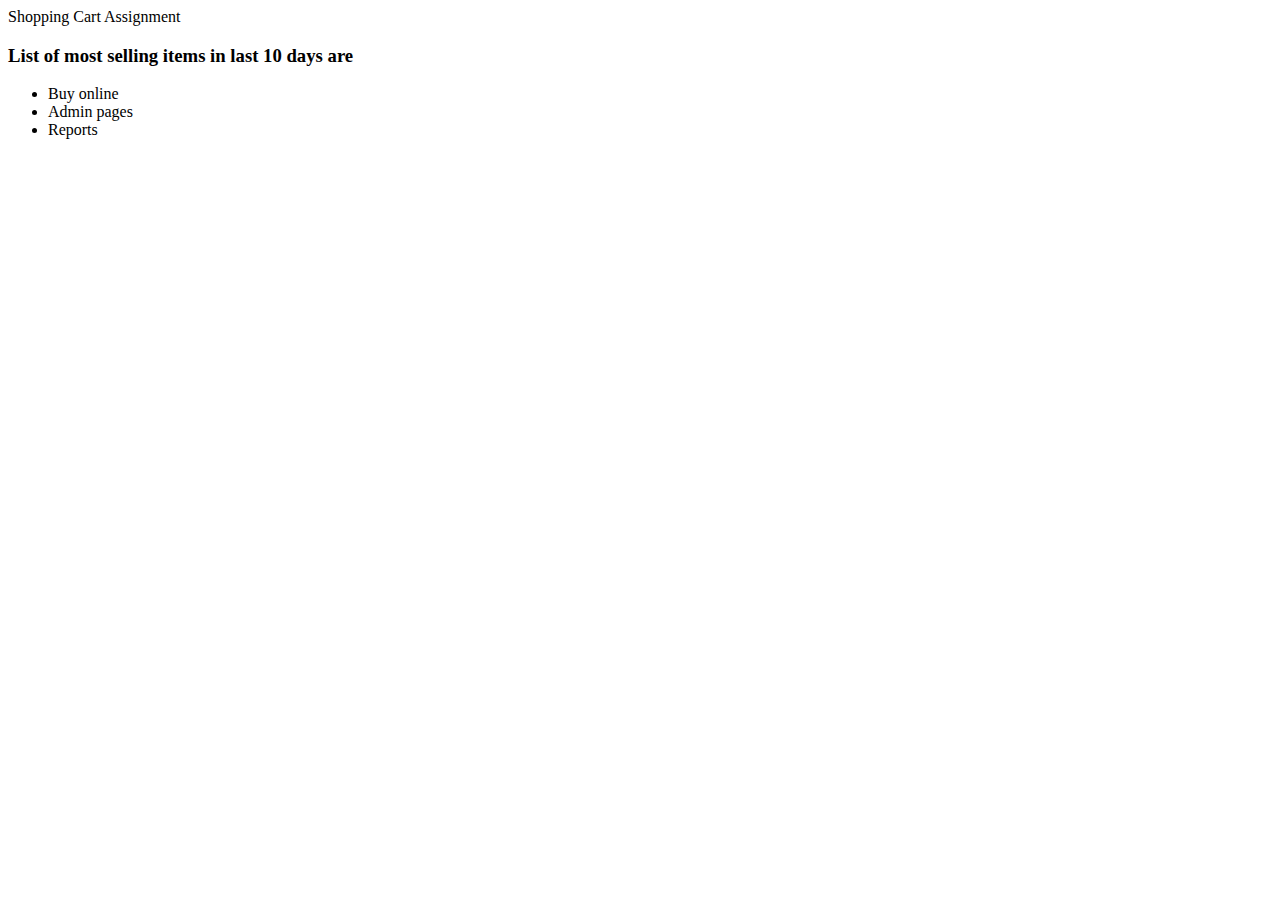
<file: target/classes/templates/index.html>
<!DOCTYPE html>
<html xmlns:th="http://www.thymeleaf.org">
   <head>
      <meta charset="UTF-8">
      <title>Shopping Cart </title>
      <link rel="stylesheet" type="text/css" th:href="@{/styles.css}" />
   </head>
   <body>
      <th:block th:include="/_header"></th:block>
      <th:block th:include="/_menu"></th:block>

      <div class="page-title">Shopping Cart Assignment</div>

      <div class="demo-container">
         <h3>List of most selling items in last 10 days are</h3>
         <ul>
            <li>Buy online</li>
            <li>Admin pages</li>
            <li>Reports</li>
         </ul>
      </div>

      <th:block th:include="/_footer"></th:block>

   </body>
</html>
</file>
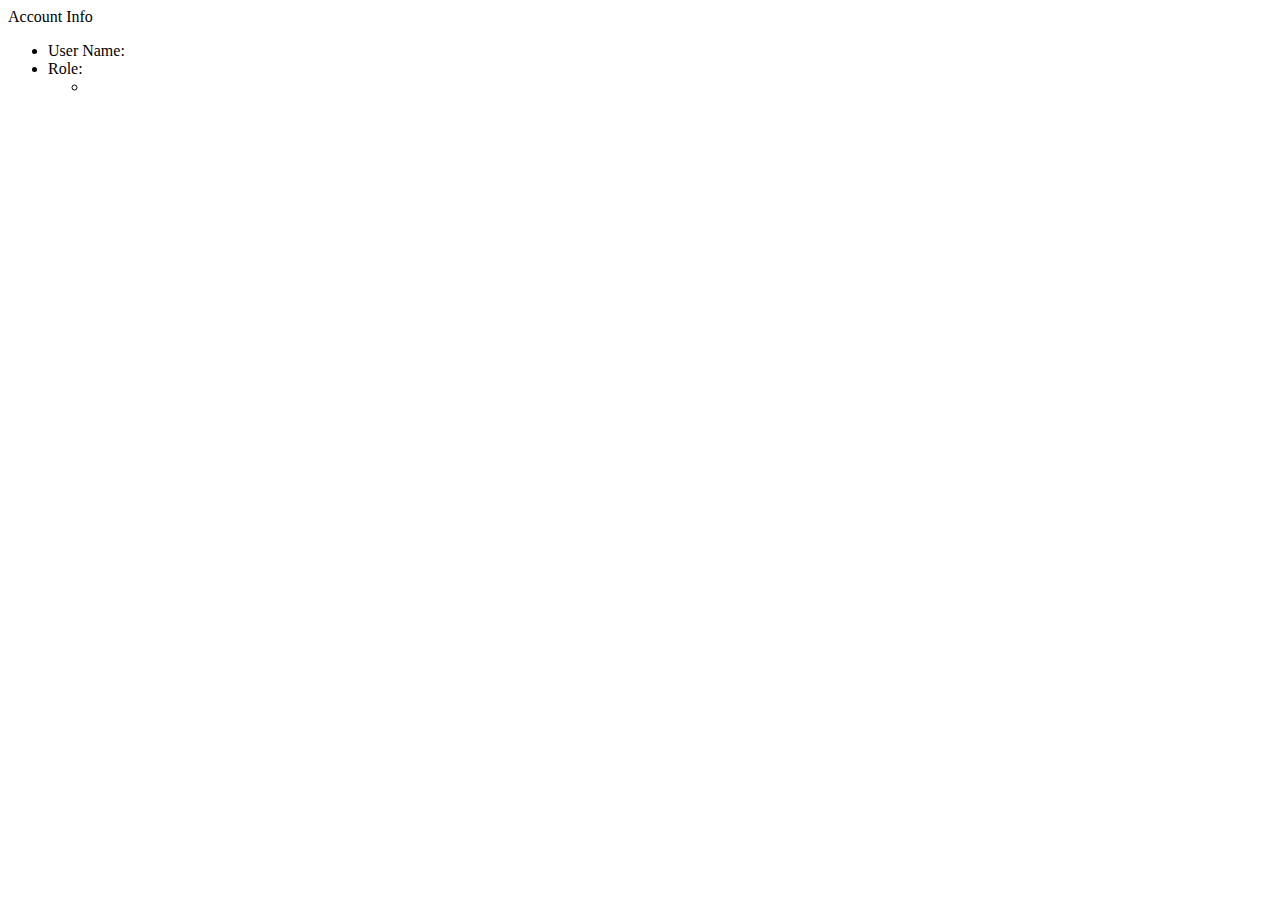
<file: target/classes/templates/accountInfo.html>
<!DOCTYPE html>
<html xmlns:th="http://www.thymeleaf.org">
   <head>
      <meta charset="UTF-8">
      <title>Account Info</title>
      <link rel="stylesheet" type="text/css" th:href="@{/styles.css}">
   </head>
   <body>
    
      <th:block th:include="/_header"></th:block>
      <th:block th:include="/_menu"></th:block>
       
      <div class="page-title">Account Info</div>
      <div class="account-container">
         <ul>
            <li>User Name: <span th:utext="${#request.userPrincipal.name}"></span></li>
            <li>
               Role:
               <ul>
                  <li th:each="auth : ${userDetails.authorities}" th:utext="${auth.authority}"></li>
               </ul>
            </li>
         </ul>
      </div>
       
      <th:block th:include="/_footer"></th:block>
       
   </body>
</html>
</file>
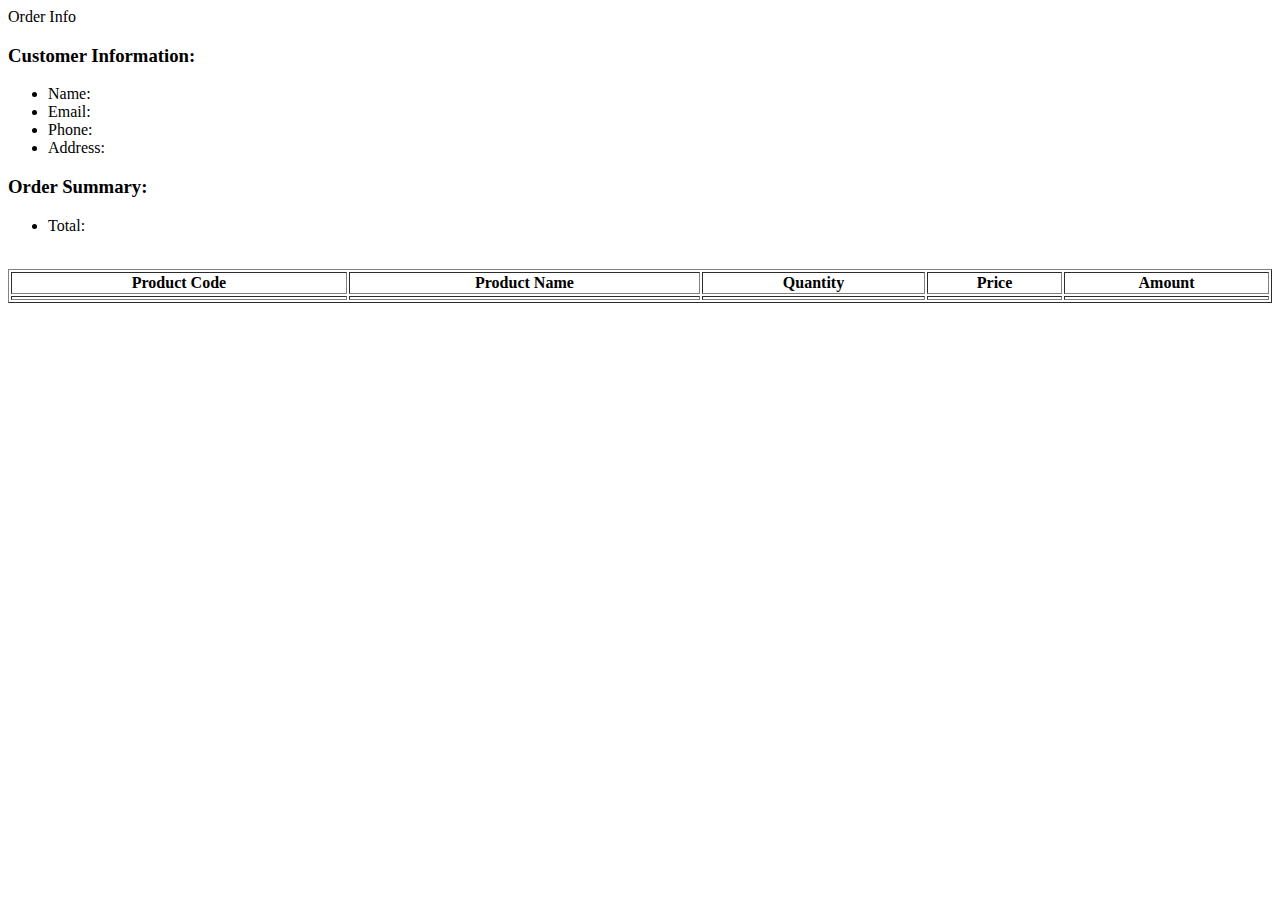
<file: target/classes/templates/order.html>
<!DOCTYPE html>
<html xmlns:th="http://www.thymeleaf.org">
   <head>
      <meta charset="UTF-8">
      <title>Product List</title>
      <link rel="stylesheet" type="text/css" th:href="@{/styles.css}">
   </head>
   <body>
      <th:block th:include="/_header"></th:block>
      <th:block th:include="/_menu"></th:block>
       
      <div class="page-title">Order Info</div>
       
      <div class="customer-info-container">
         <h3>Customer Information:</h3>
         <ul>
            <li>Name: <span th:utext="${orderInfo.customerName}"></span></li>
            <li>Email: <span th:utext="${orderInfo.customerEmail}"></span></li>
            <li>Phone: <span th:utext="${orderInfo.customerPhone}"></span></li>
            <li>Address: <span th:utext="${orderInfo.customerAddress}"></span></li>
         </ul>
         <h3>Order Summary:</h3>
         <ul>
            <li>Total:
               <span class="total" th:utext="${#numbers.formatDecimal(orderInfo.amount,3,2,'COMMA')}">         
               </span>
            </li>
         </ul>
      </div>
      <br/>
      <table border="1" style="width:100%">
         <tr>
            <th>Product Code</th>
            <th>Product Name</th>
            <th>Quantity</th>
            <th>Price</th>
            <th>Amount</th>
         </tr>
         <tr th:each="orderDetailInfo : ${orderInfo.details}">
            <td th:utext="${orderDetailInfo.productCode}"></td>
            <td th:utext="${orderDetailInfo.productName}"></td>
            <td th:utext="${orderDetailInfo.quanity}"></td>
            <td th:utext="${#numbers.formatDecimal(orderDetailInfo.price,3,2,'COMMA')}"></td>
            <td th:utext="${#numbers.formatDecimal(orderDetailInfo.amount,3,2,'COMMA')}"></td>
         </tr>
      </table>
       
      <th:block th:include="/_footer"></th:block>
       
   </body>
</html>
</file>
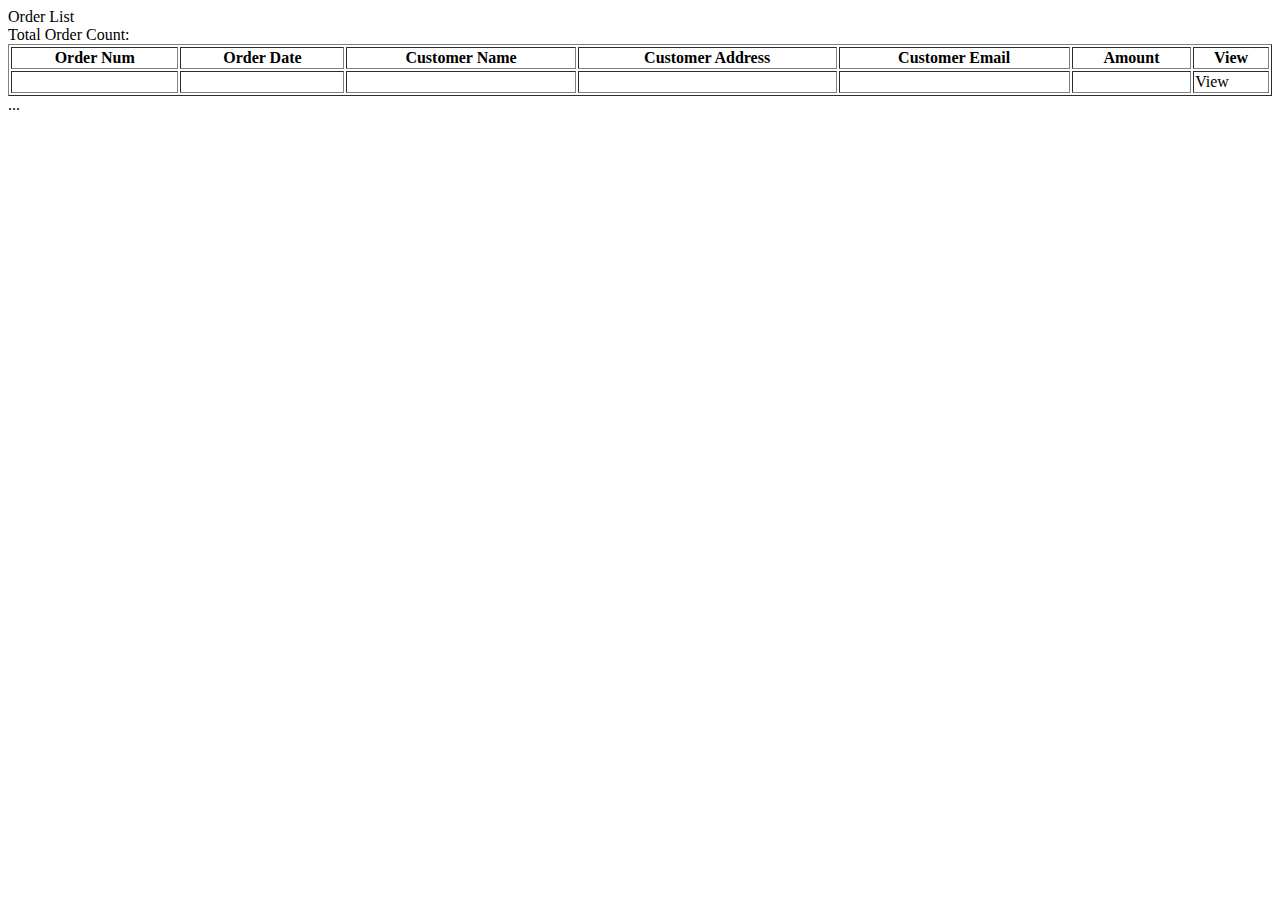
<file: target/classes/templates/orderList.html>
<!DOCTYPE html>
<html xmlns:th="http://www.thymeleaf.org">
   <head>
      <meta charset="UTF-8">
      <title>Product List</title>
      <link rel="stylesheet" type="text/css" th:href="@{/styles.css}">
   </head>
   <body>
      <th:block th:include="/_header"></th:block>
      <th:block th:include="/_menu"></th:block>
 
      <div class="page-title">Order List</div>
      <div>Total Order Count: <span th:utext="${paginationResult.totalRecords}"></span></div>
      <table border="1" style="width:100%">
         <tr>
            <th>Order Num</th>
            <th>Order Date</th>
            <th>Customer Name</th>
            <th>Customer Address</th>
            <th>Customer Email</th>
            <th>Amount</th>
            <th>View</th>
         </tr>
         <tr th:each="orderInfo : ${paginationResult.list}">
            <td th:utext="${orderInfo.orderNum}"></td>
            <td th:utext="${#dates.format(orderInfo.orderDate,'dd-MM-yyyy HH:mm')}"></td>
            <td th:utext="${orderInfo.customerName}"></td>
            <td th:utext="${orderInfo.customerAddress}"></td>
            <td th:utext="${orderInfo.customerEmail}"></td>
            <td style="color:red;" th:utext="${#numbers.formatDecimal(orderInfo.amount,3,2,'COMMA')}">
            </td>
            <td><a th:href="@{|/admin/order?orderId=${orderInfo.id}|}">View</a></td>
         </tr>
      </table>
      <div class="page-navigator" th:if="${paginationResult.totalPages > 1}" >
         <th:block th:each="page: ${paginationResult.navigationPages}">
            <a th:if="${page != -1}" class="nav-item"
               th:href="@{|/admin/orderList?page=${page}|}" th:utext="${page}"></a>
                
            <span th:if="${page == -1}" class="nav-item"> ... </span>
         </th:block>
      </div>
 
      <th:block th:include="/_footer"></th:block>
       
   </body>
</html>
</file>
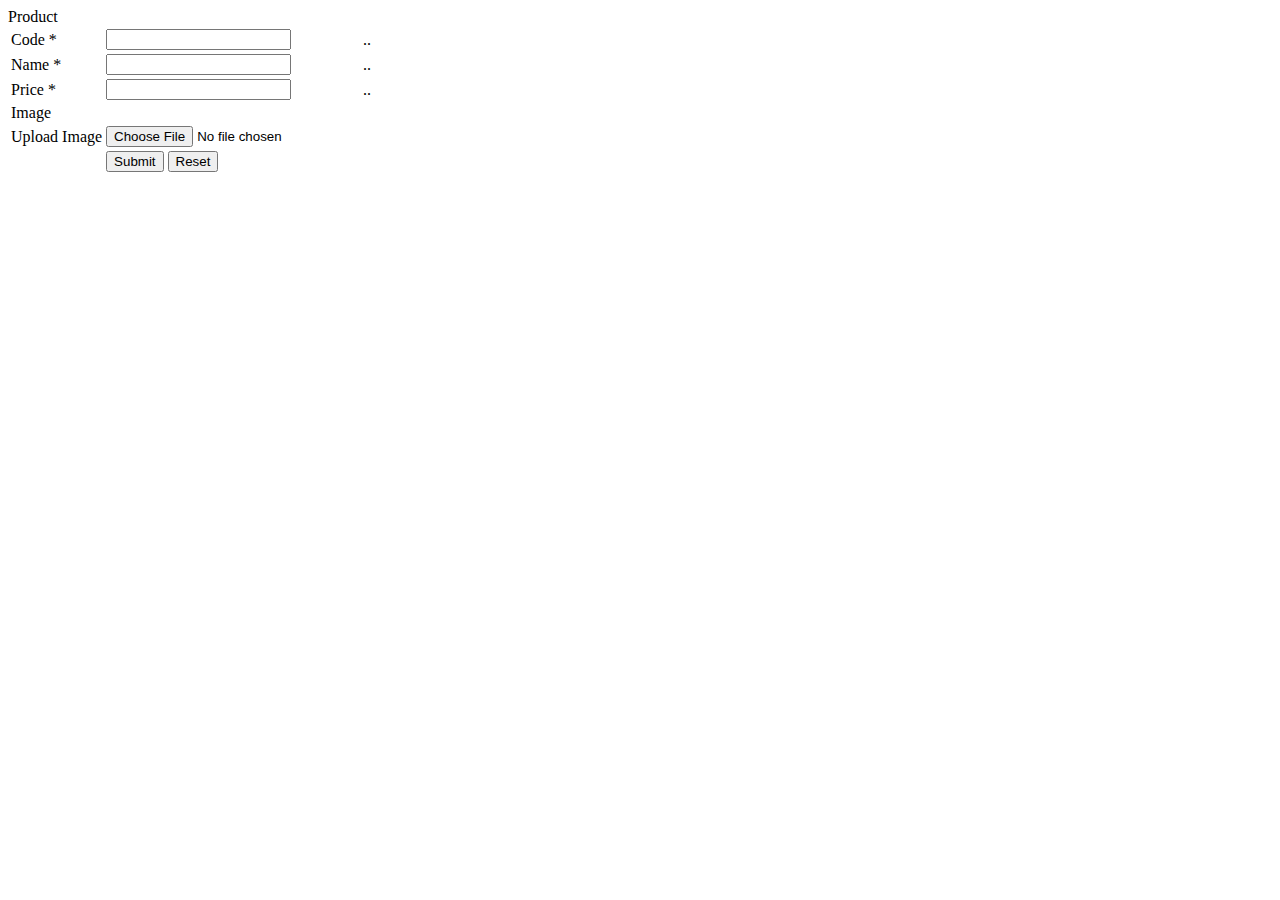
<file: target/classes/templates/product.html>
<!DOCTYPE html>
<html xmlns:th="http://www.thymeleaf.org">
   <head>
      <meta charset="UTF-8">
      <title>Product</title>
      <link rel="stylesheet" type="text/css" th:href="@{/styles.css}">
   </head>
   <body>
    
      <th:block th:include="/_header"></th:block>
      <th:block th:include="/_menu"></th:block>
       
      <div class="page-title">Product</div>
      <div th:if="${errorMessage!= null}" class="error-message" th:utext="${errorMessage}">
      </div>
       
      <form  th:object="${productForm}" th:action="@{/admin/product}"
              method="POST" enctype="multipart/form-data">
         <table style="text-align:left;">
            <tr>
               <td>Code *</td>
               <td style="color:red;">
                  <input th:field="*{newProduct}" type="hidden" />
                  <input th:if="${productForm.newProduct}" type="text"
                     th:field="*{code}" />  
                  <th:block th:if="${!productForm.newProduct}">   
                       <span th:utext="${productForm.code}"></span>   
                       <input type="hidden" th:field="*{code}" />                                       
                  </th:block>   
               </td>
               <td>
                  <span class="error-message" th:if="${#fields.hasErrors('code')}" th:errors="*{code}">..</span>
               </td>   
            </tr>
            <tr>
               <td>Name *</td>
               <td><input th:field="*{name}"  /></td>
               <td>
                  <span class="error-message" th:if="${#fields.hasErrors('name')}" th:errors="*{name}">..</span>
               </td>
            </tr>
            <tr>
               <td>Price *</td>
               <td><input th:field="*{price}"  /></td>
               <td>
                  <span class="error-message" th:if="${#fields.hasErrors('price')}" th:errors="*{price}">..</span>
               </td>
            </tr>
            <tr>
               <td>Image</td>
               <td>
                  <img th:src="@{|/productImage?code=${productForm.code}|}" width="100"/>
               </td>
               <td> </td>
            </tr>
            <tr>
               <td>Upload Image</td>
               <td><input type="file" th:field="*{fileData}" /></td>
               <td> </td>
            </tr>
            <tr>
               <td>&nbsp;</td>
               <td>
                  <input type="submit" value="Submit" />
                  <input type="reset" value="Reset" />
               </td>
            </tr>
         </table>
      </form>
       
      <th:block th:include="/_footer"></th:block>
       
   </body>
</html>
</file>
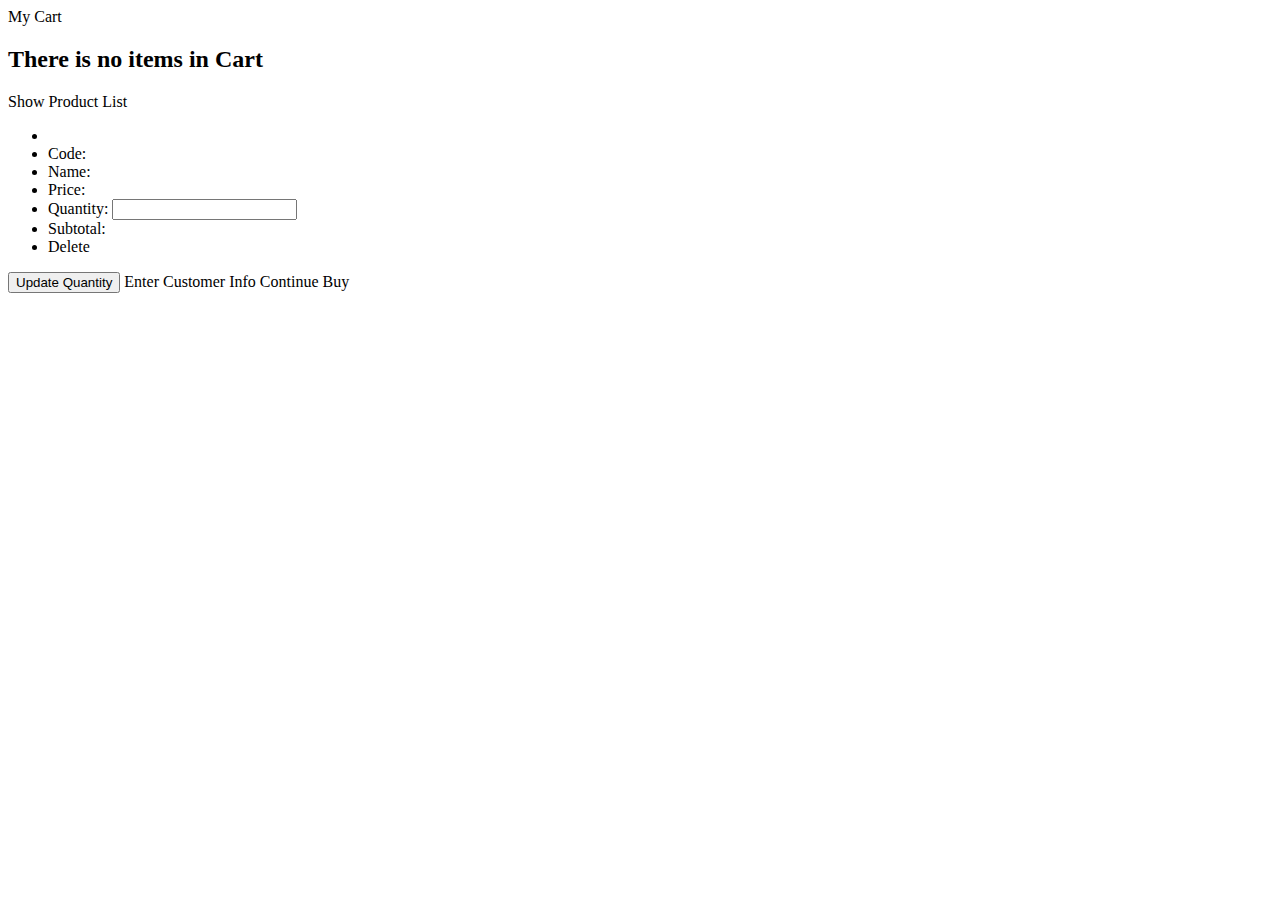
<file: target/classes/templates/shoppingCart.html>
<!DOCTYPE html>
<html xmlns:th="http://www.thymeleaf.org">
   <head>
      <meta charset="UTF-8">
      <title>Shopping Cart</title>
      <link rel="stylesheet" type="text/css" th:href="@{/styles.css}">
   </head>
   <body>
      <th:block th:include="/_header"></th:block>
      <th:block th:include="/_menu"></th:block>
       
      <div class="page-title">My Cart</div>
       
      <th:block th:if="${cartForm == null || cartForm.cartLines == null || cartForm.cartLines.empty}">
         <h2>There is no items in Cart</h2>
         <a th:href="@{/productList}">Show Product List</a>
      </th:block>
       
      <th:block th:if="${cartForm != null && cartForm.cartLines != null && !cartForm.cartLines.empty}">
         <form method="POST" th:object="${cartForm}" th:action="@{/shoppingCart}">
          
               <div class="product-preview-container"
                        th:each="cartLineInfo, varStatus : ${cartForm.cartLines}">
                  <ul>
                     <li><img class="product-image"
                        th:src="@{|/productImage?code=${cartLineInfo.productInfo.code}|}" />
                     </li>
                     <li>Code: <span th:utext="${cartLineInfo.productInfo.code}"></span>
                        <input type="hidden"      
                           th:name="|cartLines[${varStatus.index}].productInfo.code|"                       
                           th:value="${cartLineInfo.productInfo.code}" />
                     </li>
                     <li>Name: <span th:utext="${cartLineInfo.productInfo.name}"></span></li>
                     <li>Price:
                        <span class="price"
                           th:utext="${#numbers.formatDecimal(cartLineInfo.productInfo.price,3,2,'COMMA')}">
                        </span>
                     </li>
                     <li>Quantity:
                        <input
                            th:name="|cartLines[${varStatus.index}].quantity|"
                            th:value="${cartLineInfo.quantity}" />
                     </li>
                     <li>Subtotal:
                        <span class="subtotal"
                           th:utext="${#numbers.formatDecimal(cartLineInfo.amount,3,2,'COMMA')}">
                        </span>
                     </li>
                     <li>
                        <a th:href="@{|/shoppingCartRemoveProduct?code=${cartLineInfo.productInfo.code}|}">
                        Delete
                        </a>
                     </li>
                  </ul>
               </div>
             
            <div style="clear: both"></div>
            <input class="button-update-sc" type="submit" value="Update Quantity" />
            <a class="navi-item"
               th:href="@{/shoppingCartCustomer}">Enter Customer Info</a>
            <a class="navi-item"
               th:href="@{/productList}">Continue Buy</a>
         </form>
      </th:block>
       
      <th:block th:include="/_footer"></th:block>
       
   </body>
</html>
</file>
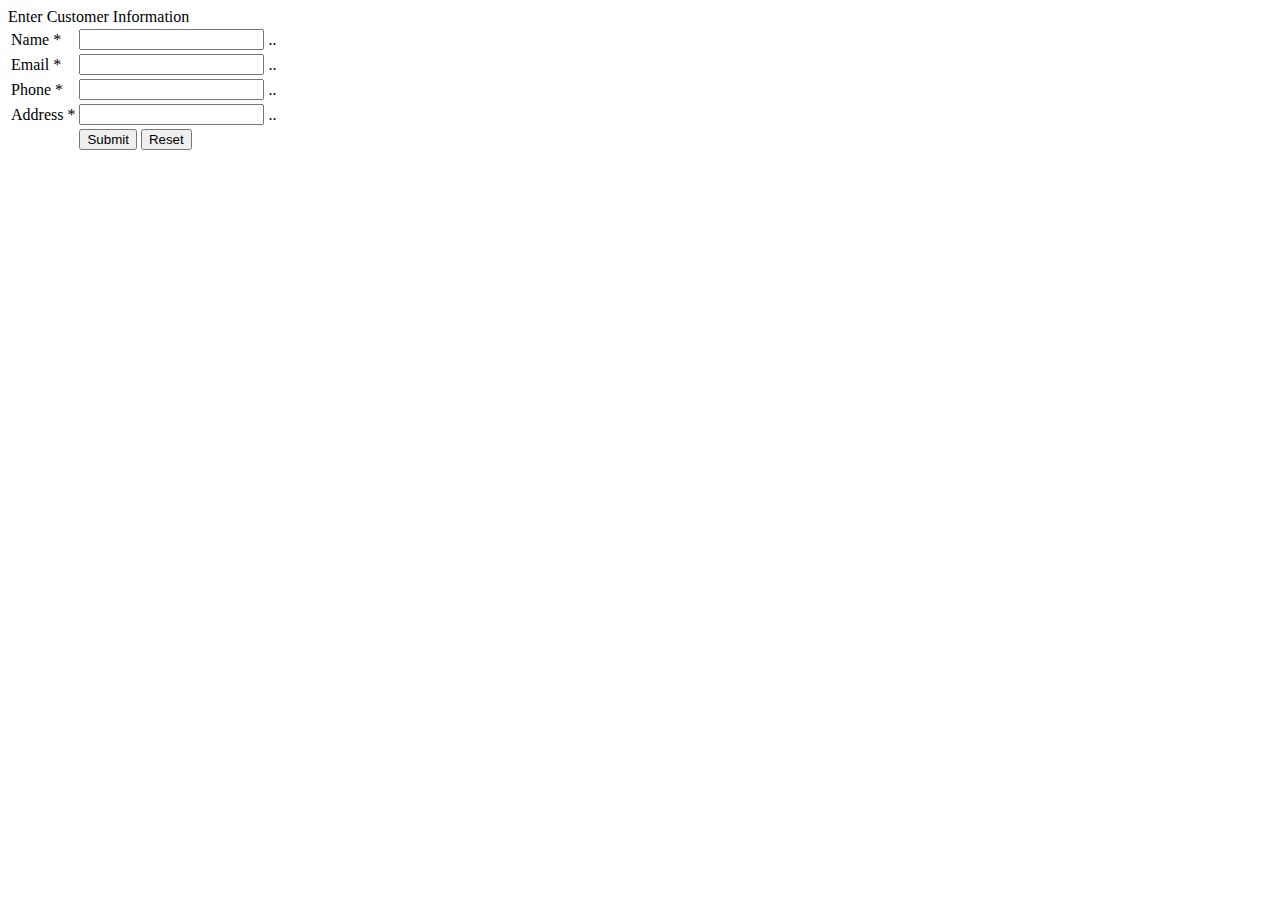
<file: target/classes/templates/shoppingCartCustomer.html>
<!DOCTYPE html>
<html xmlns:th="http://www.thymeleaf.org">
   <head>
      <meta charset="UTF-8">
      <title>Enter Customer Information</title>
      <link rel="stylesheet" type="text/css" th:href="@{/styles.css}">
   </head>
   <body>
      <th:block th:include="/_header"></th:block>
      <th:block th:include="/_menu"></th:block>
       
      <div class="page-title">Enter Customer Information</div>
       
      <form method="POST" th:object = "${customerForm}" th:action="@{/shoppingCartCustomer}">
          
         <table>
            <tr>
               <td>Name *</td>
               <td><input th:field="*{name}" /></td>
               <td>
                  <span class="error-message"
                     th:if="${#fields.hasErrors('name')}" th:errors="*{name}">..</span>
               </td>
            </tr>
            <tr>
               <td>Email *</td>
               <td><input th:field="*{email}" /></td>
               <td>
                  <span class="error-message"
                     th:if="${#fields.hasErrors('email')}" th:errors="*{email}">..</span>
               </td>
            </tr>
            <tr>
               <td>Phone *</td>
               <td><input th:field="*{phone}" /></td>
               <td>
                  <span class="error-message"
                     th:if="${#fields.hasErrors('phone')}" th:errors="*{phone}">..</span>
               </td>
            </tr>
            <tr>
               <td>Address *</td>
               <td><input th:field="*{address}" /></td>
               <td>
                  <span class="error-message"
                     th:if="${#fields.hasErrors('address')}" th:errors="*{address}">..</span>
               </td>
            </tr>
            <tr>
               <td>&nbsp;</td>
               <td><input type="submit" value="Submit" /> <input type="reset"
                  value="Reset" /></td>
            </tr>
         </table>
          
      </form>
       
      <th:block th:include="/_footer"></th:block>
       
   </body>
</html>
</file>
